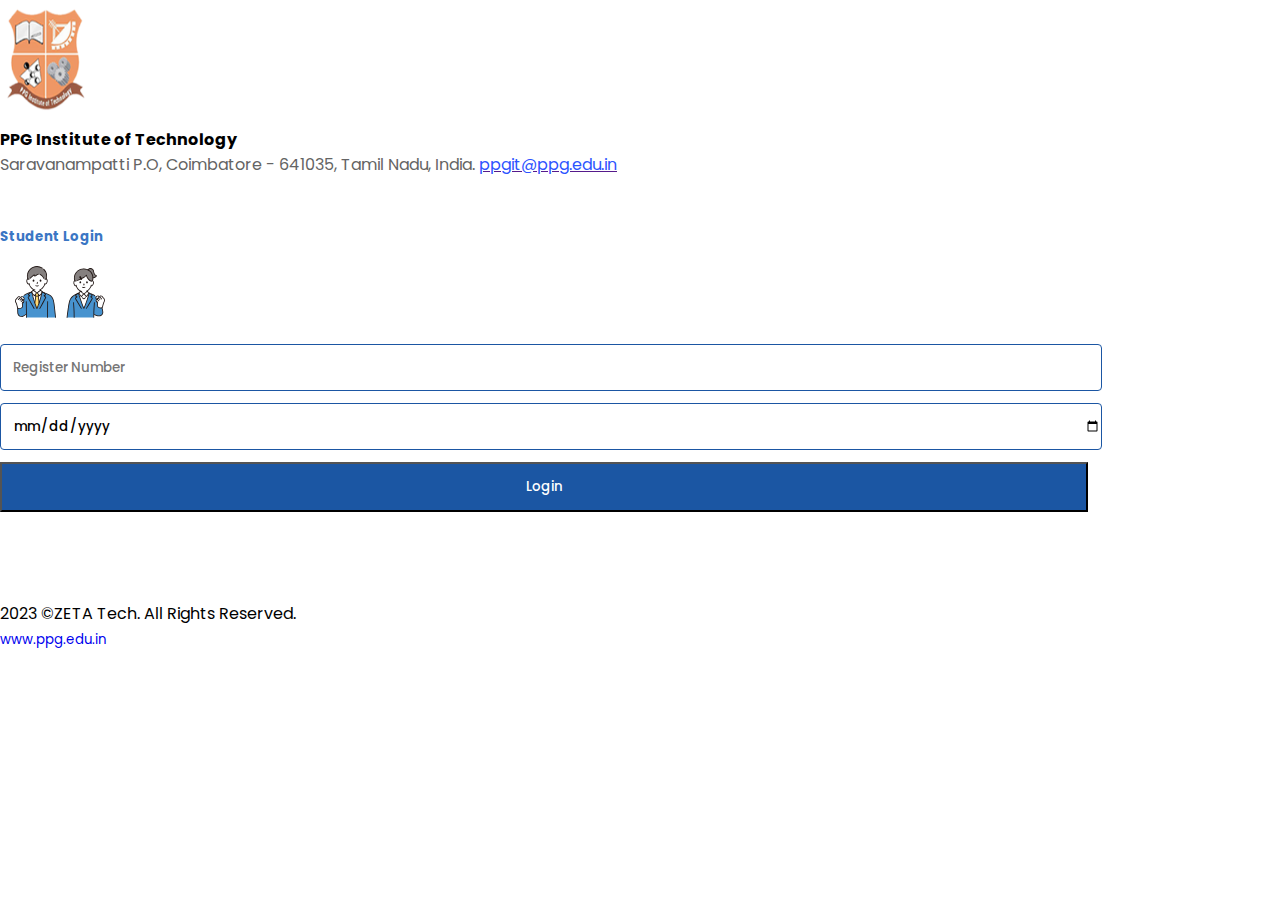
<file: index.html>
<!doctype html>
<html lang="en">

<head>
  <title>PPG-IT-LOGIN</title>
  <!-- Required meta tags -->
  <meta charset="utf-8">
  <meta name="viewport" content="width=device-width, initial-scale=1, shrink-to-fit=no">
  <link rel="stylesheet" href="style.css">
  <!-- Bootstrap CSS v5.2.1 -->
  <link href="https://cdn.jsdelivr.net/npm/bootstrap@5.2.1/dist/css/bootstrap.min.css" rel="stylesheet"
    integrity="sha384-iYQeCzEYFbKjA/T2uDLTpkwGzCiq6soy8tYaI1GyVh/UjpbCx/TYkiZhlZB6+fzT" crossorigin="anonymous">

</head>

<body>
  <header>
    <div class="container text-center">
        <div class="row align-items-center">
       
          <div class="col">
          <img src="./images/insitution.png" width="90px" height="120px" alt="ppit" class="img-fluid"><br>
         <h4>PPG Institute of Technology</h4>
         <p style="color: rgb(100, 100, 100);"> Saravanampatti P.O, Coimbatore - 641035, Tamil Nadu, India. <a href=""><span style="color: rgb(45, 84, 255);">ppgit@ppg.edu.in</span></a></p>
          </div>
    
        </div>
      </div>
  </header>


  <main>

    <!--LOGIN SECTION STAFF AND STUDENTS-->
    <section id="login">
    <div class="container text-center">
        <div class="row align-items-center">

          
          <div class="col-lg-6 col-sm-6 col-xl-6 col-xxl-6 log-box">
            <h5 style="padding-top: 50px; color:rgb(58, 118, 196);">Student Login</h5>
           <img src="./images/student.svg" width="120px" height="90px" alt="" class="img-fluid"><br>
           <input type="number"  id="reg" placeholder="Register Number"><br>
           <input type="date" id="dob" placeholder="DOB"><br>
           <a href="./students.html"><button class="btn">Login</button></a>

          </div>
        
          
        </div>
      </div>
</section>
  </main>
  <footer>
    <!-- place footer here -->
    <div class="container text-center">
        <div class="row align-item-center">
            <div class="col">
                <p>2023 &COPY;ZETA Tech. All Rights Reserved.</p>
                <small><a style="text-decoration: none;" href="https://www.ppg.edu.in/engg/">www.ppg.edu.in</a></small>

            </div>
        </div>
    </div>
  </footer>
  <!-- Bootstrap JavaScript Libraries -->
  <script src="https://cdn.jsdelivr.net/npm/@popperjs/core@2.11.6/dist/umd/popper.min.js"
    integrity="sha384-oBqDVmMz9ATKxIep9tiCxS/Z9fNfEXiDAYTujMAeBAsjFuCZSmKbSSUnQlmh/jp3" crossorigin="anonymous">
  </script>

  <script src="https://cdn.jsdelivr.net/npm/bootstrap@5.2.1/dist/js/bootstrap.min.js"
    integrity="sha384-7VPbUDkoPSGFnVtYi0QogXtr74QeVeeIs99Qfg5YCF+TidwNdjvaKZX19NZ/e6oz" crossorigin="anonymous">
  </script>
</body>

</html>
</file>
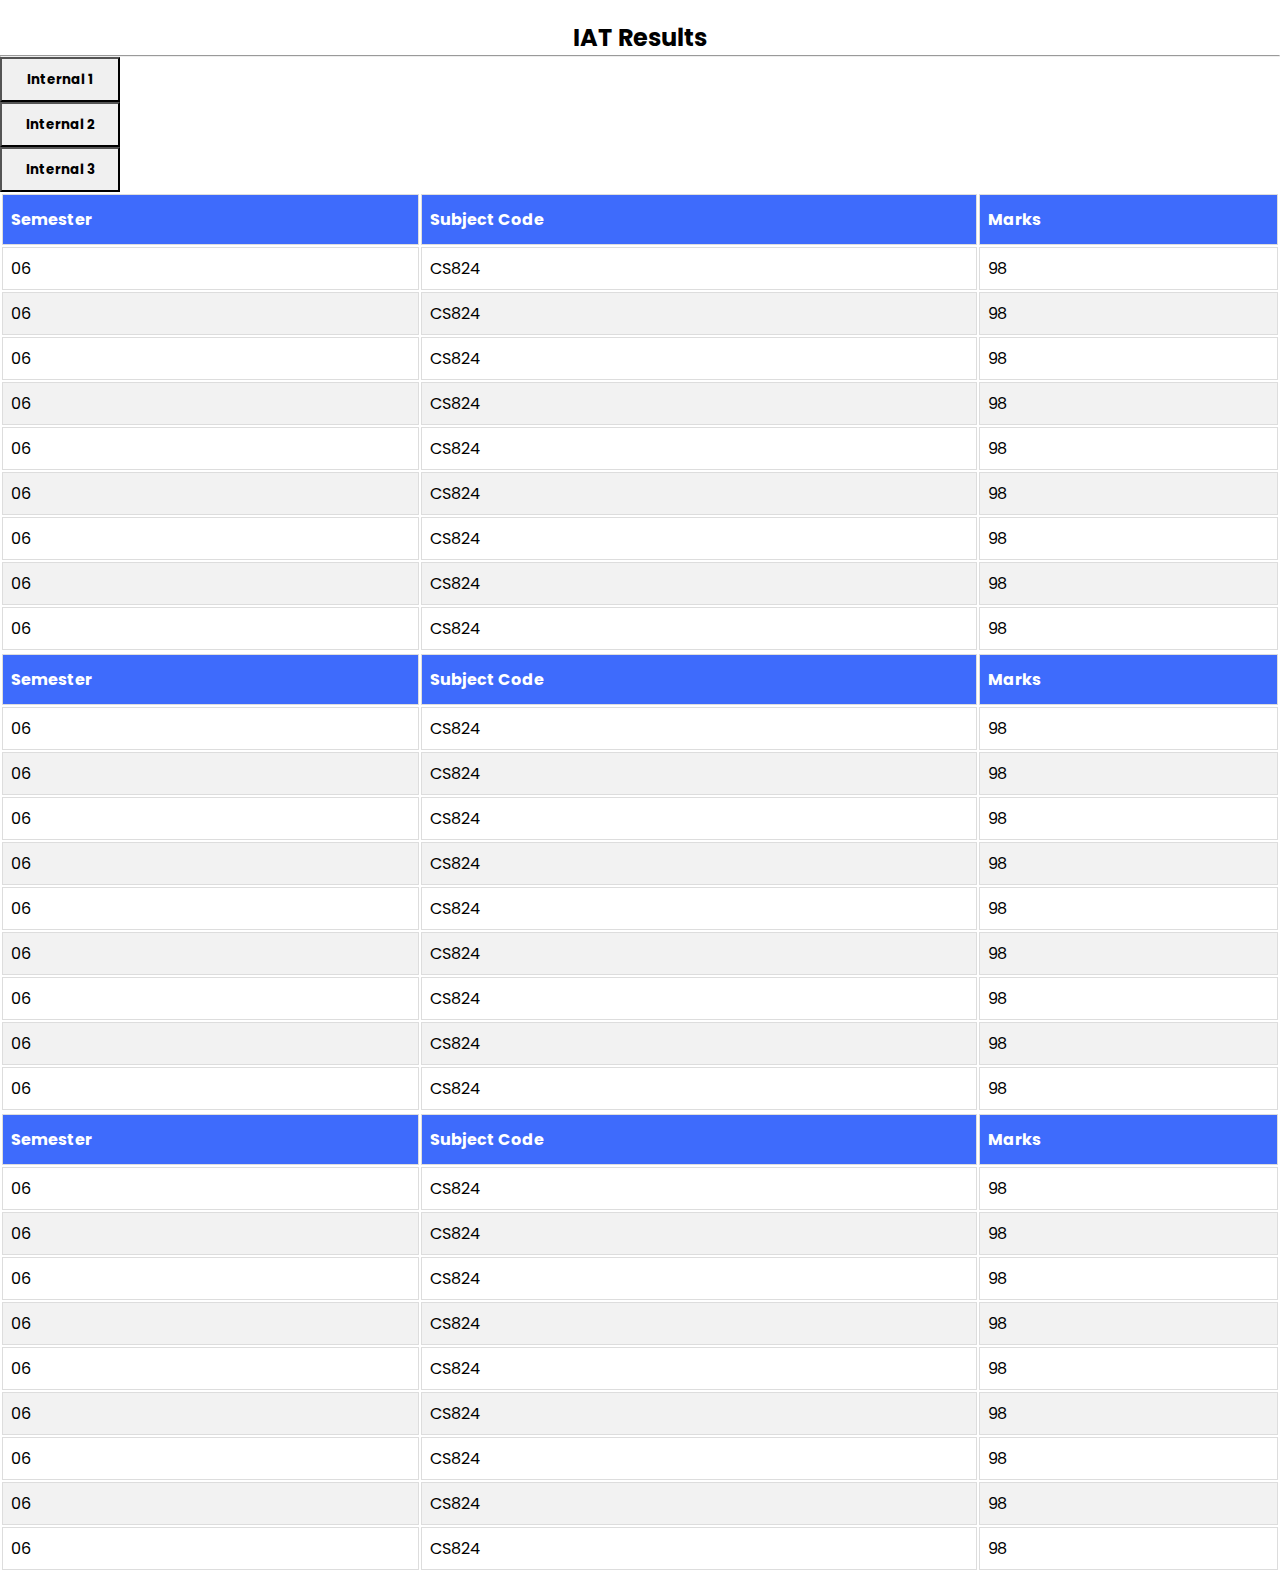
<file: result.html>
<!doctype html>
<html lang="en">

<head>
  <title>Results</title>
  <!-- Required meta tags -->
  <meta charset="utf-8">
  <meta name="viewport" content="width=device-width, initial-scale=1, shrink-to-fit=no">

  <link rel="stylesheet" href="result.css">

  <!-- Bootstrap CSS v5.2.1 -->
  <link href="https://cdn.jsdelivr.net/npm/bootstrap@5.2.1/dist/css/bootstrap.min.css" rel="stylesheet"
    integrity="sha384-iYQeCzEYFbKjA/T2uDLTpkwGzCiq6soy8tYaI1GyVh/UjpbCx/TYkiZhlZB6+fzT" crossorigin="anonymous">

</head>

<body>

      
      
  

<div class="container text-left internals">
    <h2 style="text-align: center;">IAT Results</h2>
    <hr>
    <div class="row">
        <div class="col">
      
    <ul class="nav nav-pills mb-3" id="pills-tab" role="tablist">
        <li class="nav-item" role="presentation">
          <button class="nav-link active" id="pills-home-tab" data-bs-toggle="pill" data-bs-target="#pills-home" type="button" role="tab" aria-controls="pills-home" aria-selected="true">Internal 1</button>
        </li>
        <li class="nav-item" role="presentation">
          <button class="nav-link" id="pills-profile-tab" data-bs-toggle="pill" data-bs-target="#pills-profile" type="button" role="tab" aria-controls="pills-profile" aria-selected="false">Internal 2</button>
        </li>
        <li class="nav-item" role="presentation">
          <button class="nav-link" id="pills-contact-tab" data-bs-toggle="pill" data-bs-target="#pills-contact" type="button" role="tab" aria-controls="pills-contact" aria-selected="false">Internal 3</button>
        </li>
      </ul>
      <!--content tab-->
      <div class="tab-content" id="pills-tabContent">

        <!--internals 1 result-->
        <div class="tab-pane fade show active" id="pills-home" role="tabpanel" aria-labelledby="pills-home-tab" tabindex="0">
          
<table id="results">
  <tr>
    <th>Semester</th>
    <th>Subject Code</th>
    <th>Marks</th>
  </tr>
  <tr>
    <td>06</td>
    <td>CS824</td>
    <td>98</td>
  </tr>

  <tr>
    <td>06</td>
    <td>CS824</td>
    <td>98</td>
  </tr>

  <tr>
    <td>06</td>
    <td>CS824</td>
    <td>98</td>
  </tr>

  <tr>
    <td>06</td>
    <td>CS824</td>
    <td>98</td>
  </tr>

  <tr>
    <td>06</td>
    <td>CS824</td>
    <td>98</td>
  </tr>

  <tr>
    <td>06</td>
    <td>CS824</td>
    <td>98</td>
  </tr>

  <tr>
    <td>06</td>
    <td>CS824</td>
    <td>98</td>
  </tr>

  <tr>
    <td>06</td>
    <td>CS824</td>
    <td>98</td>
  </tr>

  <tr>
    <td>06</td>
    <td>CS824</td>
    <td>98</td>
  </tr>
 
  

</table>
        </div>

        <!--inter 2-->
        <div class="tab-pane fade" id="pills-profile" role="tabpanel" aria-labelledby="pills-profile-tab" tabindex="0">
           
          <table id="results">
            <tr>
              <th>Semester</th>
              <th>Subject Code</th>
              <th>Marks</th>
            </tr>
            <tr>
              <td>06</td>
              <td>CS824</td>
              <td>98</td>
            </tr>
          
            <tr>
              <td>06</td>
              <td>CS824</td>
              <td>98</td>
            </tr>
          
            <tr>
              <td>06</td>
              <td>CS824</td>
              <td>98</td>
            </tr>
          
            <tr>
              <td>06</td>
              <td>CS824</td>
              <td>98</td>
            </tr>
          
            <tr>
              <td>06</td>
              <td>CS824</td>
              <td>98</td>
            </tr>
          
            <tr>
              <td>06</td>
              <td>CS824</td>
              <td>98</td>
            </tr>
          
            <tr>
              <td>06</td>
              <td>CS824</td>
              <td>98</td>
            </tr>
          
            <tr>
              <td>06</td>
              <td>CS824</td>
              <td>98</td>
            </tr>
          
            <tr>
              <td>06</td>
              <td>CS824</td>
              <td>98</td>
            </tr>
            </table>

        </div>

        <!--inter 3-->
        <div class="tab-pane fade" id="pills-contact" role="tabpanel" aria-labelledby="pills-contact-tab" tabindex="0">

           
          <table id="results">
            <tr>
              <th>Semester</th>
              <th>Subject Code</th>
              <th>Marks</th>
            </tr>
            <tr>
              <td>06</td>
              <td>CS824</td>
              <td>98</td>
            </tr>
          
            <tr>
              <td>06</td>
              <td>CS824</td>
              <td>98</td>
            </tr>
          
            <tr>
              <td>06</td>
              <td>CS824</td>
              <td>98</td>
            </tr>
          
            <tr>
              <td>06</td>
              <td>CS824</td>
              <td>98</td>
            </tr>
          
            <tr>
              <td>06</td>
              <td>CS824</td>
              <td>98</td>
            </tr>
          
            <tr>
              <td>06</td>
              <td>CS824</td>
              <td>98</td>
            </tr>
          
            <tr>
              <td>06</td>
              <td>CS824</td>
              <td>98</td>
            </tr>
          
            <tr>
              <td>06</td>
              <td>CS824</td>
              <td>98</td>
            </tr>
          
            <tr>
              <td>06</td>
              <td>CS824</td>
              <td>98</td>
            </tr>
            </table>
        </div>



      </div>
</div>
</div>
</div>


  <footer>
    <!-- place footer here -->
  </footer>
  <!-- Bootstrap JavaScript Libraries -->
  <script src="https://cdn.jsdelivr.net/npm/@popperjs/core@2.11.6/dist/umd/popper.min.js"
    integrity="sha384-oBqDVmMz9ATKxIep9tiCxS/Z9fNfEXiDAYTujMAeBAsjFuCZSmKbSSUnQlmh/jp3" crossorigin="anonymous">
  </script>

  <script src="https://cdn.jsdelivr.net/npm/bootstrap@5.2.1/dist/js/bootstrap.min.js"
    integrity="sha384-7VPbUDkoPSGFnVtYi0QogXtr74QeVeeIs99Qfg5YCF+TidwNdjvaKZX19NZ/e6oz" crossorigin="anonymous">
  </script>
</body>

</html>
</file>
<file: style.css>
@import url('https://fonts.googleapis.com/css2?family=Bad+Script&family=Bungee+Outline&family=Cinzel&family=Courgette&family=Josefin+Sans:wght@500&family=Londrina+Outline&family=Monoton&family=Poppins:wght@400;600&family=Prompt:ital@1&family=Tenor+Sans&family=Zen+Tokyo+Zoo&display=swap');



*{
    margin: 0;
    padding: 0;
    font-family: 'Poppins';
}

nav{
    background-image: linear-gradient(to top, rgb(27, 145, 255) , rgb(27, 86, 163));
}

#login .log-box input{
    width: 85%;
    height: 45px;
    margin-bottom: 12px;
    border: 1.3px solid rgb(27, 86, 163);
    border-radius: 4px;
    color: black;
    padding-left:12px ;
    font-weight: 500;
}
.log-box input:focus{
   box-shadow: 0px 0px 10px 0px rgba(0, 0, 0, 0.658);
   border: 1.3px solid rgb(27, 86, 163);
}

#login .log-box a button{
    width: 85%;
    height: 50px;
    background-color:  rgb(27, 86, 163);
    color: white;
    font-weight: 500;
}
#login .log-box a button:hover{
    background-color:  rgb(58, 118, 196);
}
#login .log-box select{
    width: 85%;
    height: 45px;
    margin-bottom: 12px;
    border: 1.3px solid rgb(27, 86, 163);
    border-radius: 4px;
    
    color: black;
    padding-left:12px ;
    font-weight: 500;
}
#login .log-box select option{
   
   
    color: black;
    padding-left:12px ;
    font-weight: 500;
}
footer{
    
    width: 100%;
    height: 20vh;
}
footer p {
    padding-top: 89px;
}
</file>
<file: result.css>
@import url('https://fonts.googleapis.com/css2?family=Bad+Script&family=Bungee+Outline&family=Cinzel&family=Courgette&family=Josefin+Sans:wght@500&family=Londrina+Outline&family=Monoton&family=Poppins:wght@400;600&family=Prompt:ital@1&family=Tenor+Sans&family=Zen+Tokyo+Zoo&display=swap');



*{
    margin: 0;
    padding: 0;
    font-family: 'Poppins';
}


header .container{
    background-color: rgb(240, 240, 240);
    padding: 40px;
    border-radius: 0px 0px 40px 40px;
    border-bottom: 5px solid rgba(0, 60, 255, 0.747);
 }

 header #reg,#branch,#stream,#yr,#classadv{
    font-weight: bold;
 }

 .internals ul li button{
    width: 120px;
    height: 45px;
    background-color: rgb(240, 240, 240);
    font-weight: bold;
    color: black;
  
 }
.internals h1{
   
    border-bottom: 1.4px solid rgba(0, 60, 255, 0.747);
    height: 45px;
    margin: 20px;
}
#results{
    width: 100%;
}


#results td, #results th {
    border: 1px solid #ddd;
    padding: 8px;
  }
  
  #results tr:nth-child(odd){
    background-color: #f2f2f2;
}
  
  #results tr:hover {
    background-color: #ddd;
}
  
  #results th {
    padding-top: 12px;
    padding-bottom: 12px;
    text-align: left;
    background-color:rgba(0, 60, 255, 0.747);
    color: white;
  }

  body{
    padding-top: 20px;
  }
</file>
